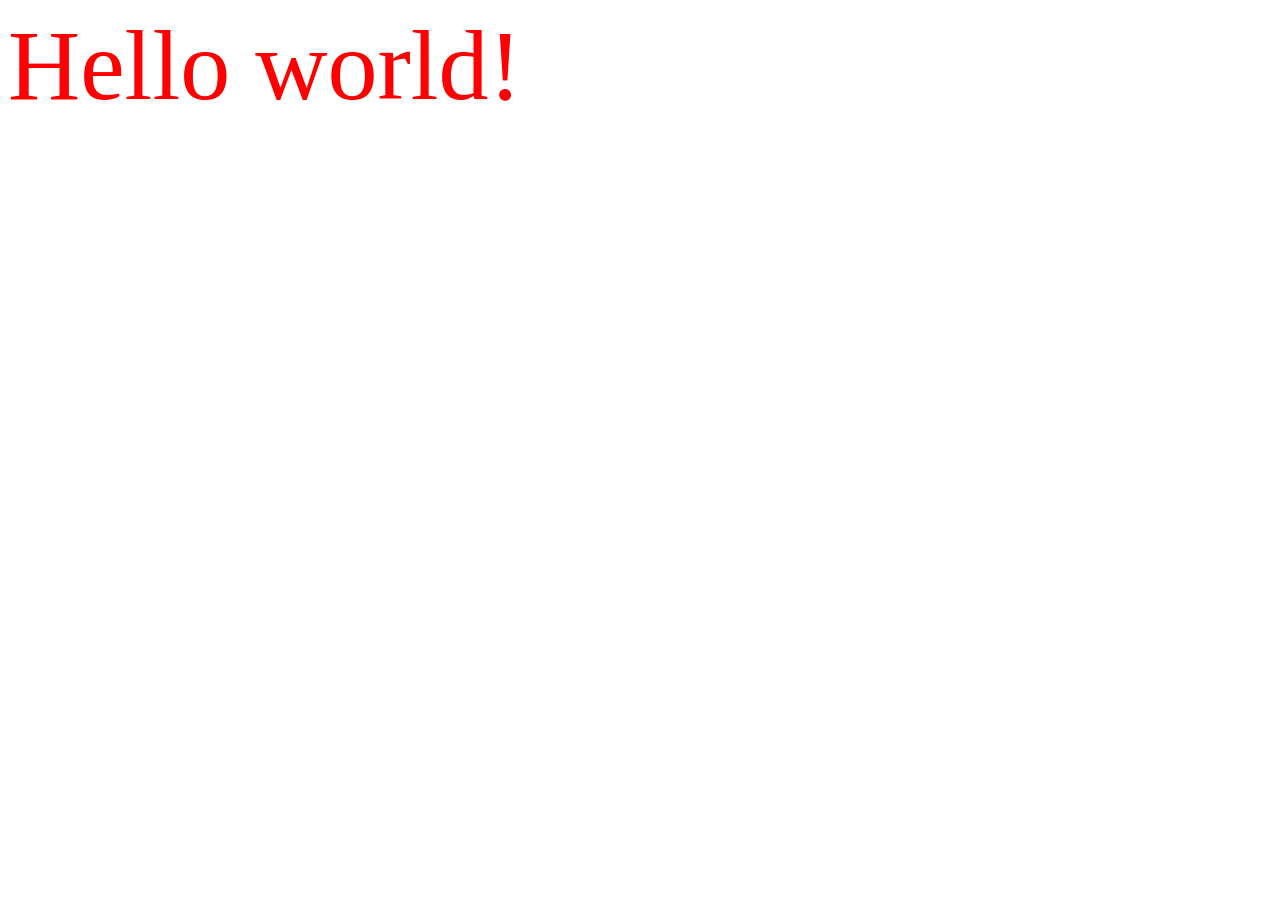
<file: HELLO/index.html>
<!DOCTYPE html>
<html lang="ko">
<head>
  <meta charset="UTF-8">
  <meta name="viewport" content="width=device-width, initial-scale=1.0">
  <title>Document</title>
  <link rel="stylesheet" href="./css/main.css">
</head>
<body>
  <div>Hello world!</div>
</body>
</html>
</file>
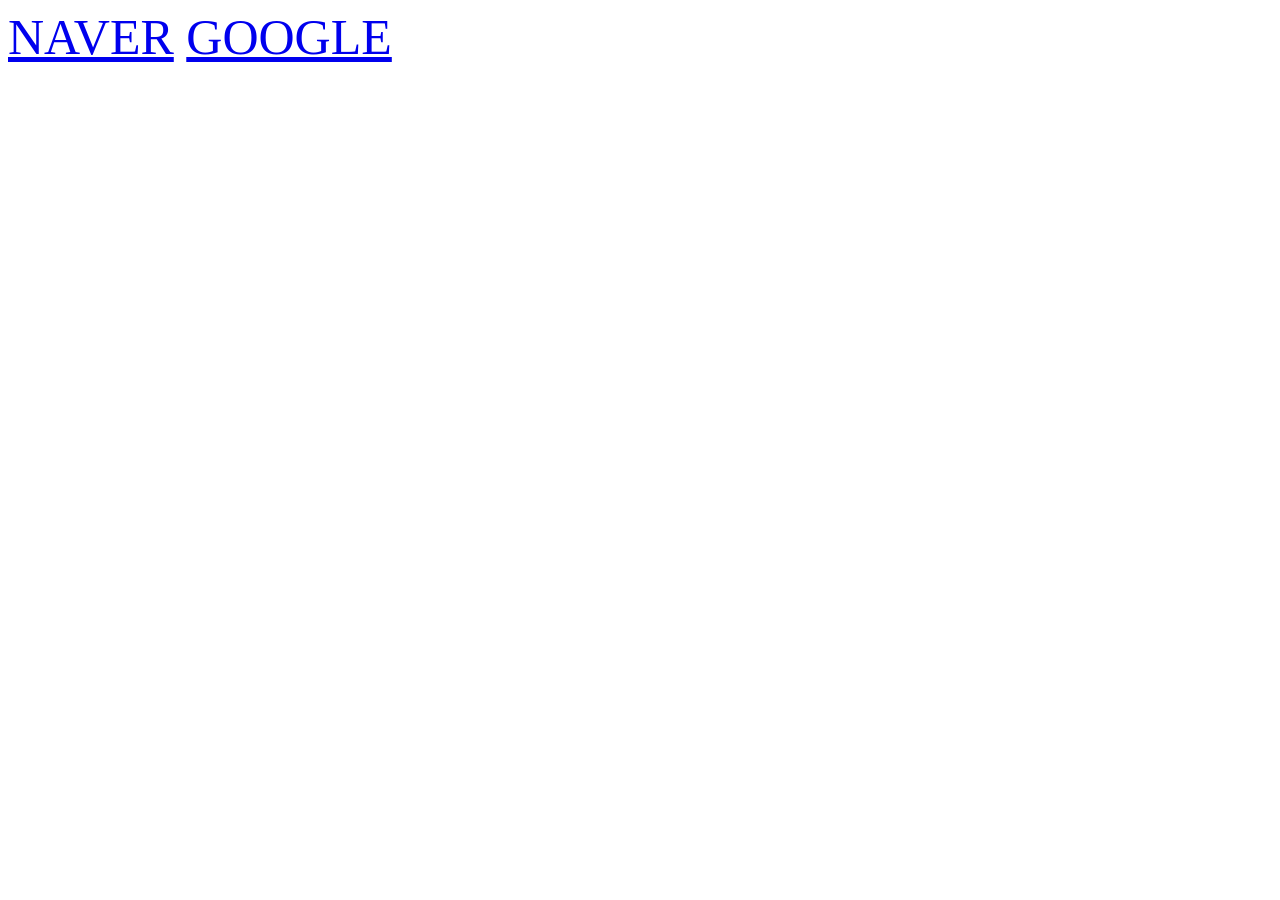
<file: html/index.html>
<!DOCTYPE html>
<html lang="ko">
<head>
  <meta charset="UTF-8">
  <meta name="viewport" content="width=device-width, initial-scale=1.0">
  <title>Document</title>
  <style>
    body {
      font-size: 50px;
    }
  </style>
</head>
<body>
  <a href="http://naver.com" target="_blank" title="네이버로 이동">NAVER</a>
  <a href="http://google.com">GOOGLE</a>
</body>
</html>
</file>
<file: HELLO/css/main.css>
@import url("./box.css");
div {
  font-size: 100px;
}
</file>
